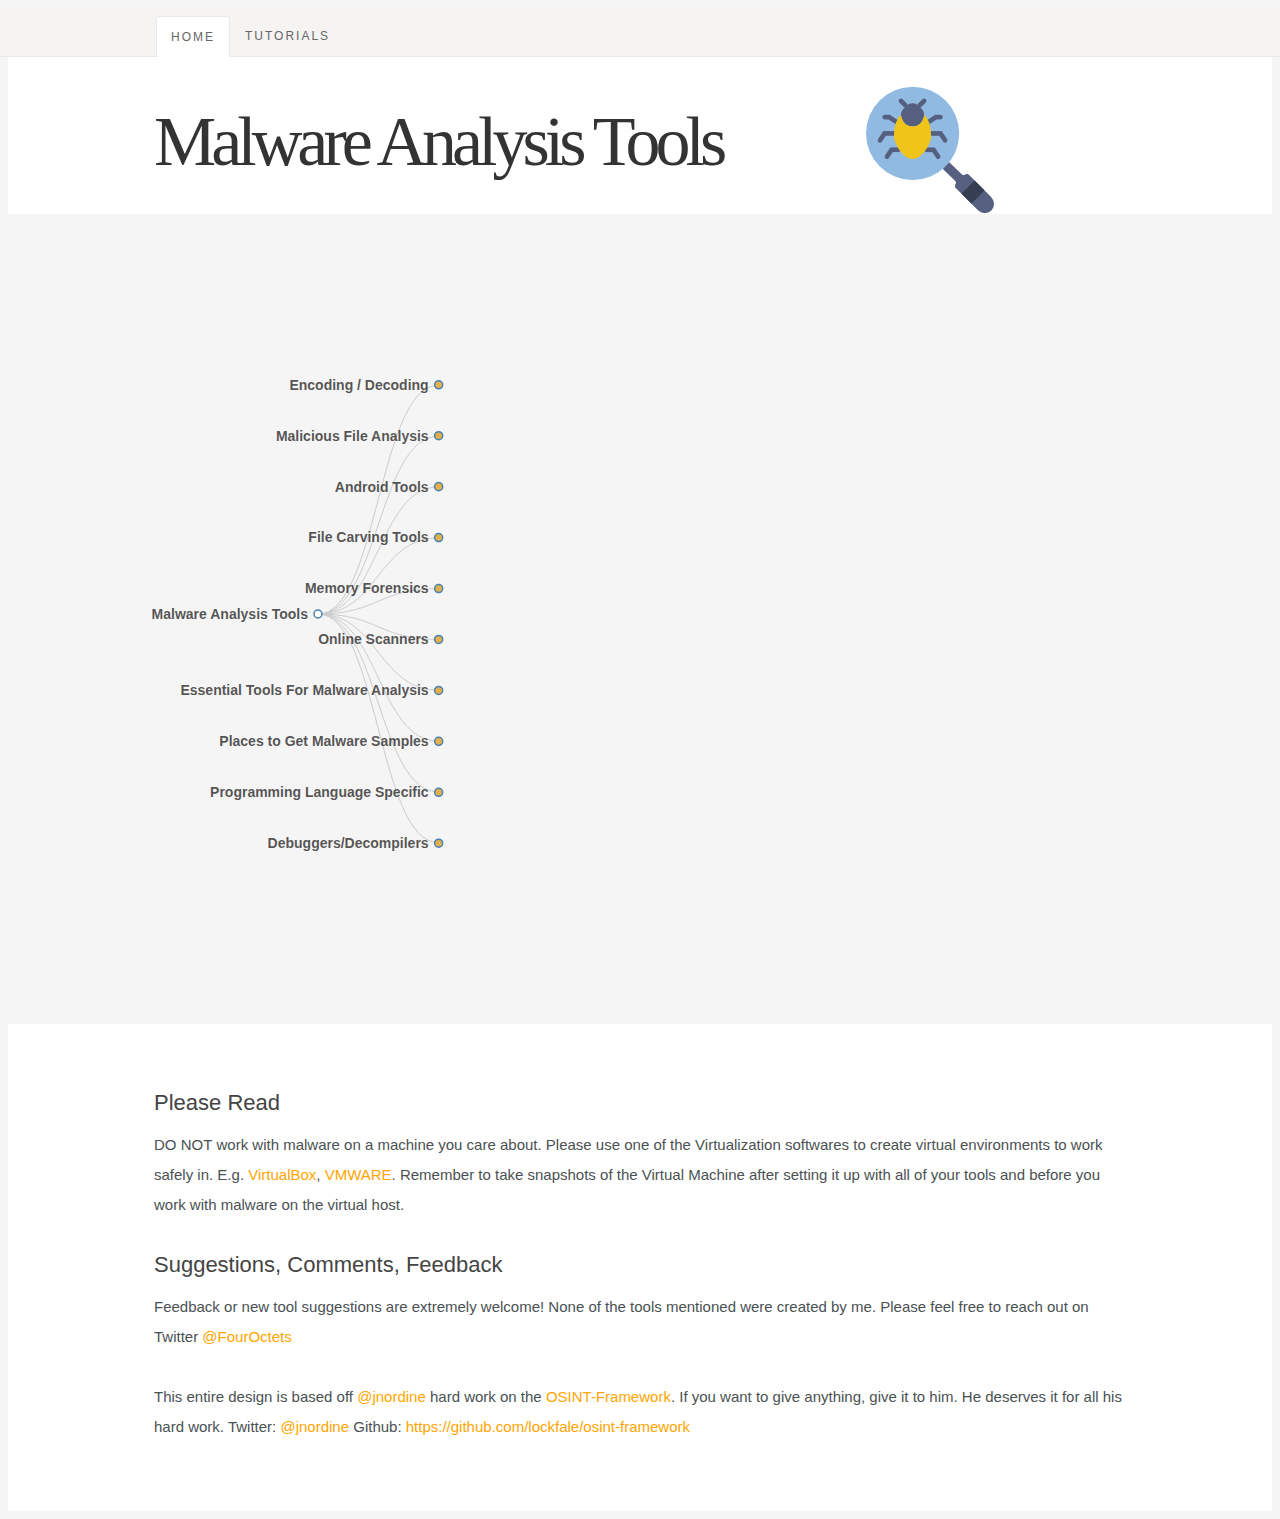
<file: index.html>
<!DOCTYPE html>
<!--[if lt IE 8 ]><html class="no-js ie ie7" lang="en"> <![endif]-->
<!--[if IE 8 ]><html class="no-js ie ie8" lang="en"> <![endif]-->
<!--[if IE 9 ]><html class="no-js ie ie9" lang="en"> <![endif]-->
<!--[if (gte IE 8)|!(IE)]><!-->
<html class="no-js" lang="en">
<!--<![endif]-->
<head>
	<!--- Basic Page Needs
   ================================================== -->
	<meta charset="utf-8">
	<title>Malware Analysis Tools</title>
	<meta content="Malware analysis tools list" name="description">
	<meta content="Fouroctets" name="author"><!-- mobile specific metas
   ================================================== -->
	<meta content="width=device-width, initial-scale=1, maximum-scale=1" name="viewport"><!-- CSS
    ================================================== -->
	<link href="css/default.css" rel="stylesheet">
	<link href="css/layout.css" rel="stylesheet">
	<link href="css/media-queries.css" rel="stylesheet"><!-- Script
   ================================================== -->

	<script src="js/modernizr.js">
	</script><!-- Favicons
    ================================================== -->
	<link href="/favicon.png" rel="shortcut icon" type="image/png">
	<script src="js/d3.v3.min.js" type="text/javascript">
	</script>
</head>
<body>
	<!-- Header
   ================================================== -->
	<header id="top">
		<div class="row">
			<div class="header-content twelve columns">
				<h1 id="logo-text"><a href="index.html" title="">Malware Analysis Tools</a></h1>
				<p id="intro"></p>
			</div>
		</div>
		<nav id="nav-wrap">
			<div class="row">
				<ul class="nav" id="nav">
					<li class="current">
						<a href="index.html">Home</a>
					</li>
					<li>
						<a href="tutorials.html">Tutorials</a>
					</li>
					
				</ul><!-- end #nav -->
			</div>
		</nav><!-- end #nav-wrap -->
	</header><!-- Header End -->
	<!-- Content
   ================================================== -->
	<div id="body">
		<script src="js/arf.js">
		</script>
	</div>
	<div id="content-wrap">
		<div class="row">
			<div class="eight columns" id="main">
				<article class="entry">
					<header class="entry-header">
						<h3>Please Read</h3>
					</header>
					<div class="entry-content">
						<p><b>DO NOT</b> work with malware on a machine you care about. Please use one of the Virtualization softwares to create virtual environments to work safely in. E.g. <a href="https://www.virtualbox.org/wiki/Downloads">VirtualBox</a>, <a href="https://my.vmware.com/en/web/vmware/info/slug/desktop_end_user_computing/vmware_workstation_pro/12_0">VMWARE</a>. Remember to take snapshots of the Virtual Machine after setting it up with all of your tools and before you work with malware on the virtual host.</p>
					</div>
					<header class="entry-header">
						<h3>Suggestions, Comments, Feedback</h3>
						<div class="entry-content">
							<p>Feedback or new tool suggestions are extremely welcome! None of the tools mentioned were created by me. Please feel free to reach out on Twitter <a href="https://twitter.com/FourOctets">@FourOctets</a></p>
							<p>This entire design is based off <a href="https://twitter.com/jnordine">@jnordine</a> hard work on the <a href="http://osintframework.com/">OSINT-Framework</a>. If you want to give anything, give it to him. He deserves it for all his hard work. Twitter: <a href="https://twitter.com/jnordine">@jnordine</a> Github: <a href="https://github.com/lockfale/osint-framework">https://github.com/lockfale/osint-framework</a></p>
							<div class="row">
								<div id="go-top">
									<a class="smoothscroll" href="#top" title="Back to Top"><i class="fa fa-chevron-up"></i></a>
								</div> <!--
                                    <div class="twelve columns">
                                                    <ul class="social-links">
                                                 <li><a href="#"><i class="fa fa-facebook"></i></a></li>
                                                 <li><a href="#"><i class="fa fa-twitter"></i></a></li>
                                                 <li><a href="#"><i class="fa fa-google-plus"></i></a></li>
                                                 <li><a href="#"><i class="fa fa-github-square"></i></a></li>
                                                 <li><a href="#"><i class="fa fa-instagram"></i></a></li>
                                                 <li><a href="#"><i class="fa fa-flickr"></i></a></li>
                                                 <li><a href="#"><i class="fa fa-skype"></i></a></li>
                                            </ul>
                                    </div>
                            -->
							</div><!-- End row -->
						</div>
					</header>
				</article><!-- end entry -->
			</div><!-- end main -->
		</div><!-- end row -->
	</div><!-- end content-wrap -->
	<!-- Footer
   ================================================== -->
	<!-- End Footer-->
	<!-- Java Script
   ================================================== -->
	<script src="http://ajax.googleapis.com/ajax/libs/jquery/1.10.2/jquery.min.js">
	</script>
	<script>
	      window.jQuery || document.write('<script src="js/jquery-1.10.2.min.js"><\/script>')
	</script>
	<script src="js/jquery-migrate-1.2.1.min.js" type="text/javascript">
	</script>
	<script src="js/main.js">
	</script>
</body>
</html>
</file>
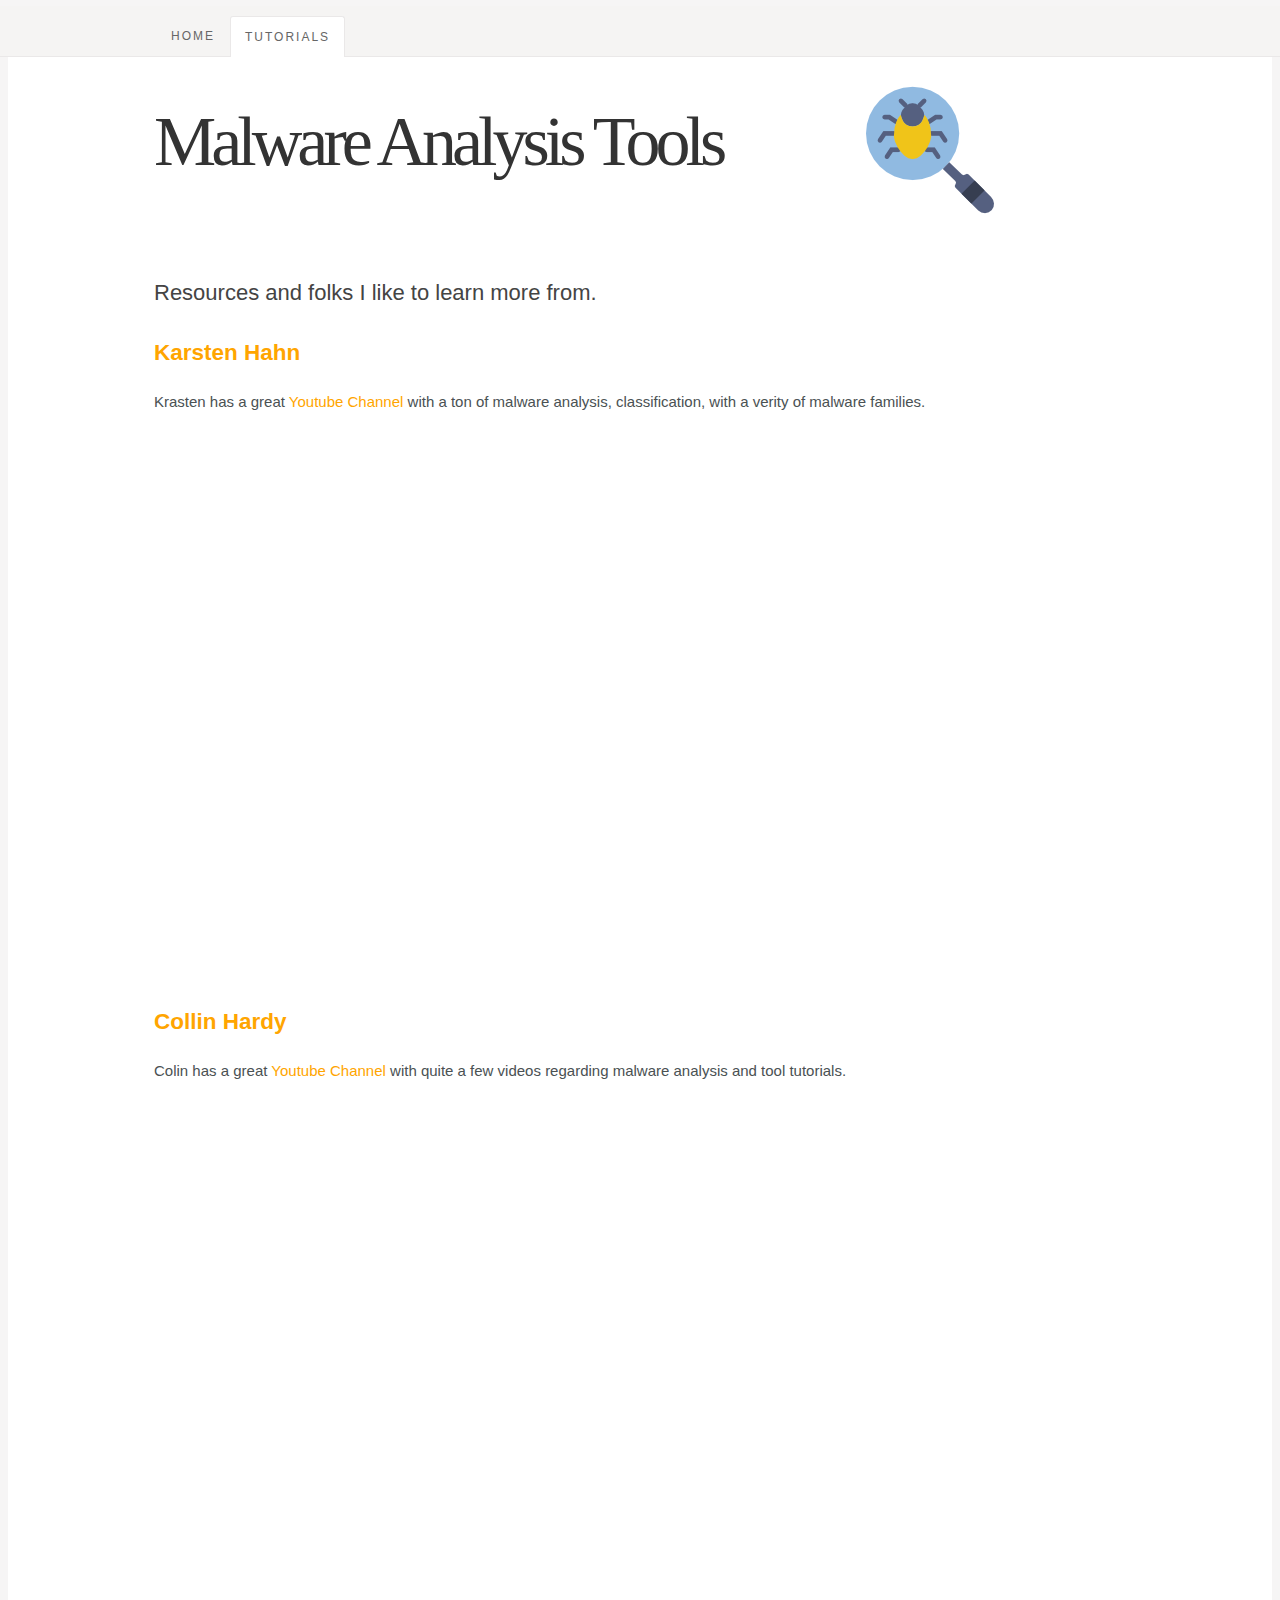
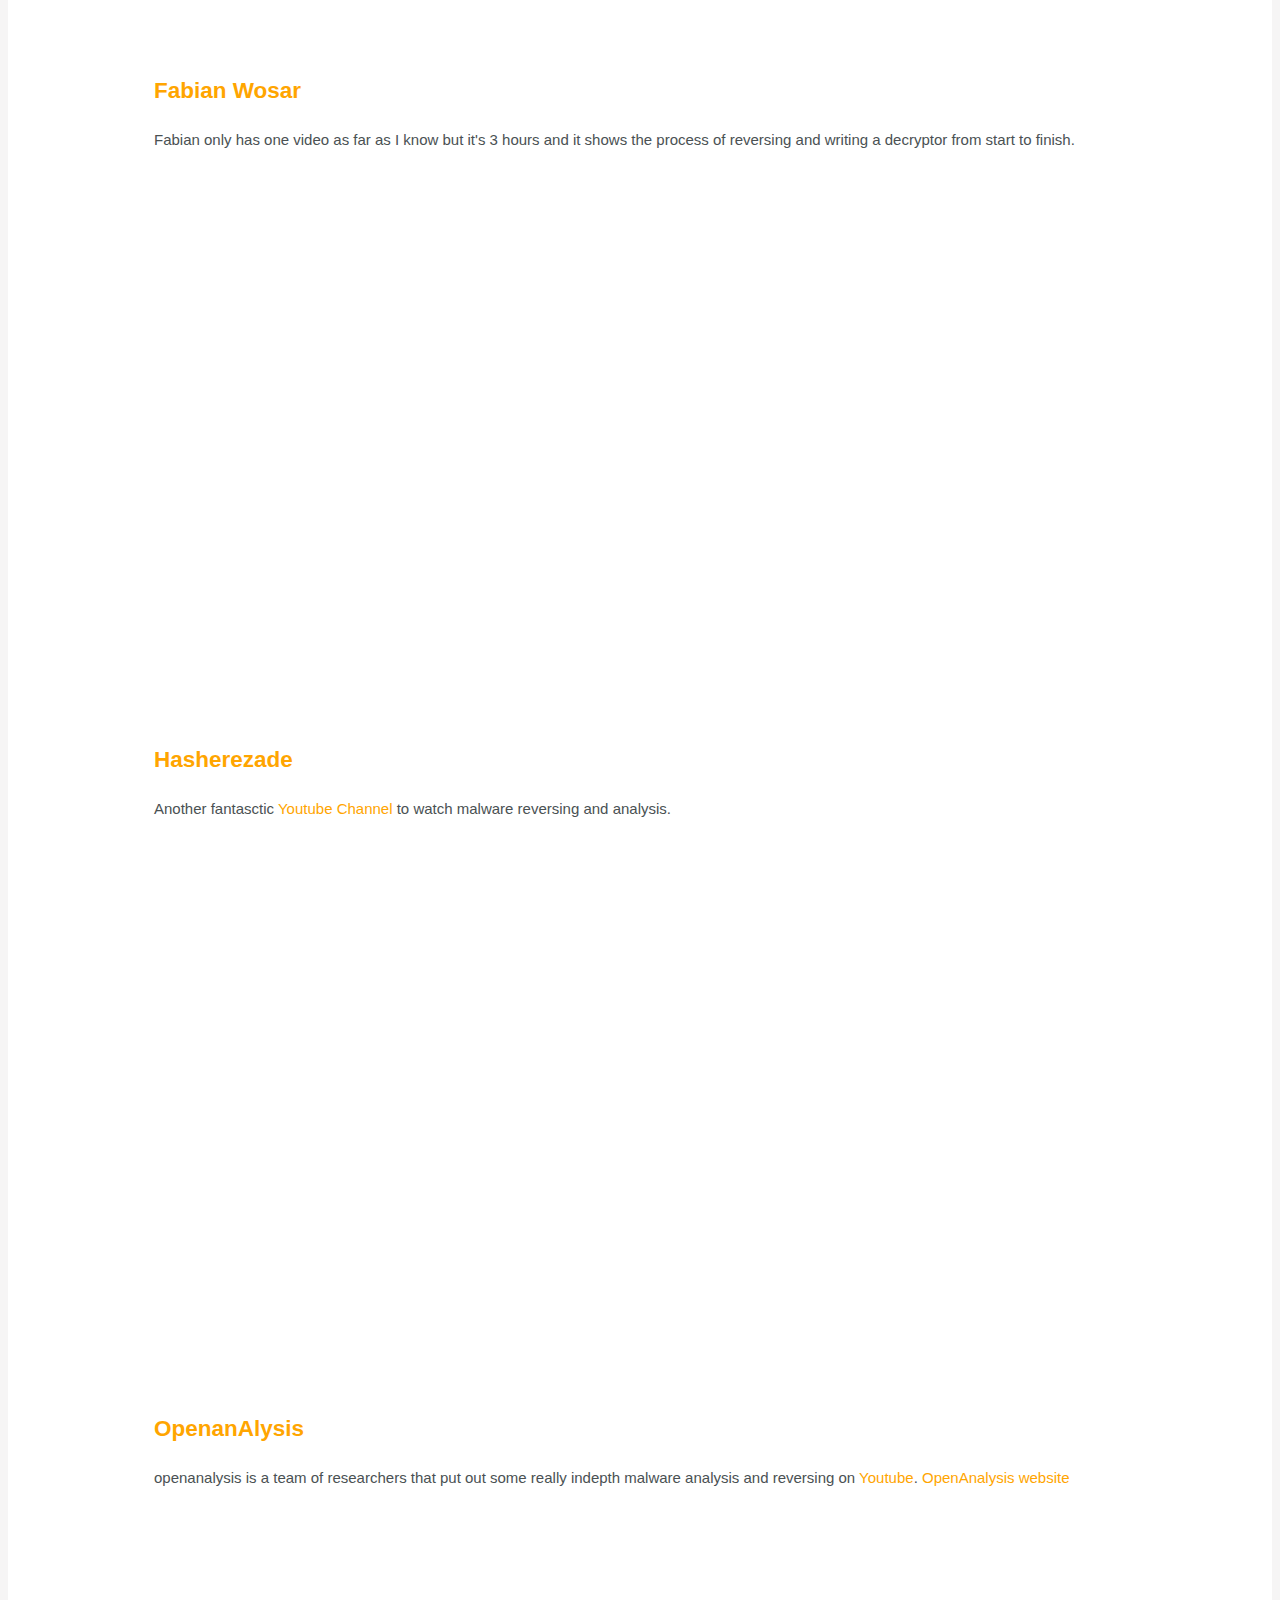
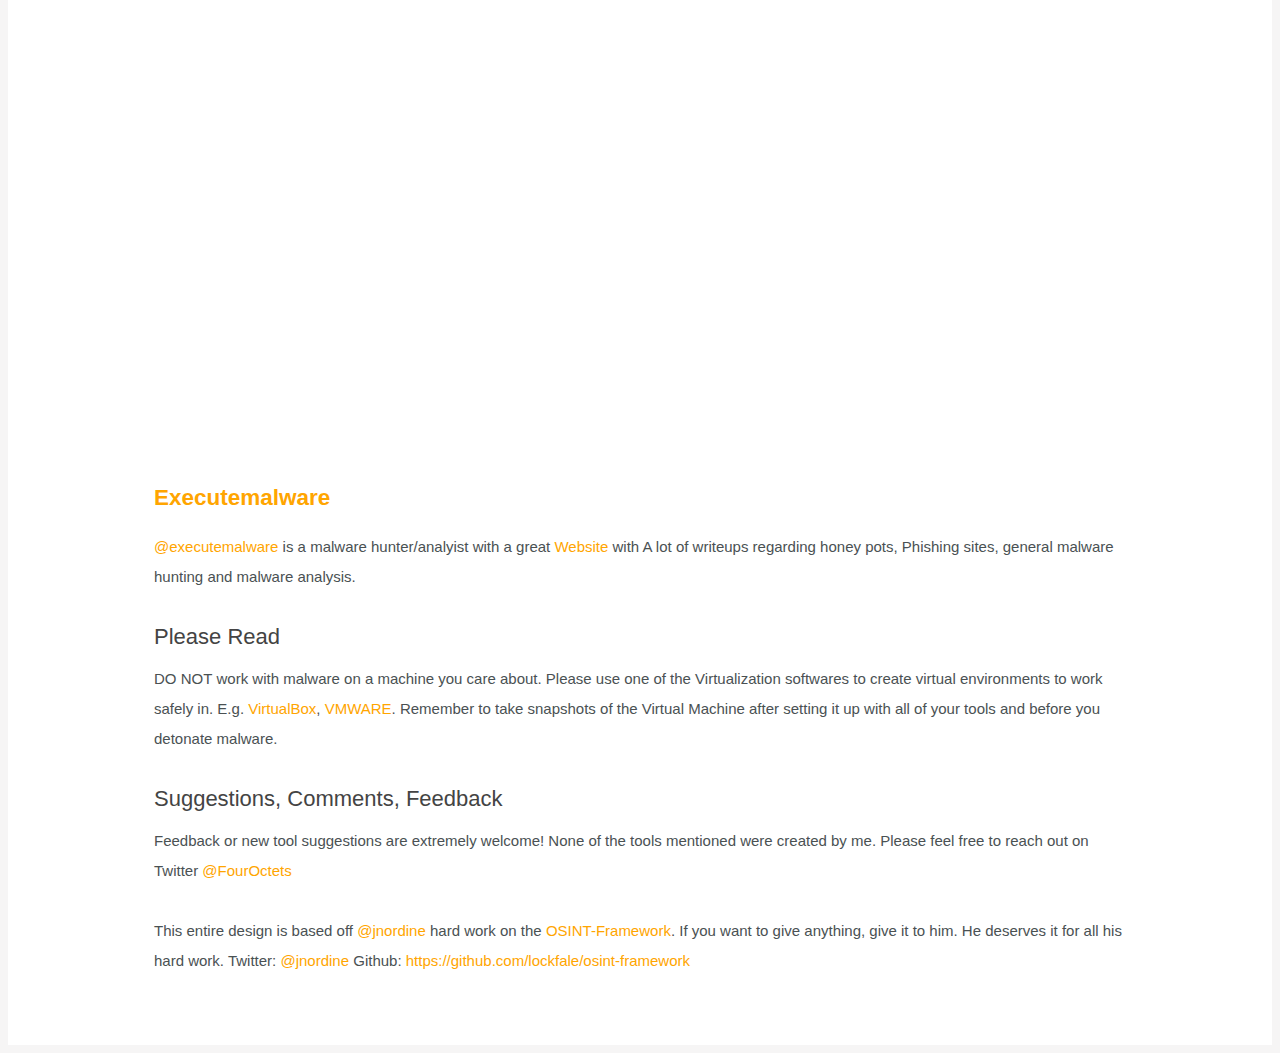
<file: tutorials.html>
<!DOCTYPE html>
<!--[if lt IE 8 ]><html class="no-js ie ie7" lang="en"> <![endif]-->
<!--[if IE 8 ]><html class="no-js ie ie8" lang="en"> <![endif]-->
<!--[if IE 9 ]><html class="no-js ie ie9" lang="en"> <![endif]-->
<!--[if (gte IE 8)|!(IE)]><!-->
<html class="no-js" lang="en">
<!--<![endif]-->
<head>
	<!--- Basic Page Needs
   ================================================== -->
	<meta charset="utf-8">
	<title>Malware Analysis Tools</title>
	<meta content="Malware analysis tools list" name="description">
	<meta content="Fouroctets" name="author"><!-- mobile specific metas
   ================================================== -->
	<meta content="width=device-width, initial-scale=1, maximum-scale=1" name="viewport"><!-- CSS
    ================================================== -->
	<link href="css/default.css" rel="stylesheet">
	<link href="css/layout.css" rel="stylesheet">
	<link href="css/media-queries.css" rel="stylesheet"><!-- Script
   ================================================== -->

	<script src="js/modernizr.js">
	</script><!-- Favicons
    ================================================== -->
	<link href="/favicon.png" rel="shortcut icon" type="image/png">
	<script src="js/d3.v3.min.js" type="text/javascript">
	</script>
</head>
<body>
	<!-- Header
   ================================================== -->
	<header id="top">
		<div class="row">
			<div class="header-content twelve columns">
				<h1 id="logo-text"><a href="index.html" title="">Malware Analysis Tools</a></h1>
				<p id="intro"></p>
			</div>
		</div>
		<nav id="nav-wrap">
			<div class="row">
				<ul class="nav" id="nav">
					<li>
						<a href="index.html">Home</a>
					</li>
					<li class="current">
						<a href="tutorials.html">Tutorials</a>
					</li>
			
				</ul><!-- end #nav -->
			</div>
		</nav><!-- end #nav-wrap -->
	</header><!-- Header End -->
	<!-- Content
   ================================================== -->

	</div>
	<div id="content-wrap">
		<div class="row">
			<div class="eight columns" id="main">
				<article class="entry">
					<header class="entry-header">
						<h3>Resources and folks I like to learn more from.</h3>
					</header>
					<div class="entry-content">
						<p>
							<h2><a href="https://twitter.com/struppigel">Karsten Hahn</a></h2>
							Krasten has a great <a href="https://www.youtube.com/c/MalwareAnalysisForHedgehogs">Youtube Channel</a> with a ton of malware analysis, classification, with a verity of malware families.
							<div class="videoWrapper">
							    <!-- Copy & Pasted from YouTube -->
							    <iframe src="https://www.youtube.com/embed/PDnFJe9qrLA?rel=0?ecver=2" width="480" height="360" frameborder="0" style="position:absolute;width:100%;height:100%;left:0" allowfullscreen></iframe>
							</div>
							<h2><a href="https://twitter.com/cybercdh">Collin Hardy</a></h2>
							Colin has a great <a href="https://www.youtube.com/channel/UCND1KVdVt8A580SjdaS4cZg">Youtube Channel</a> with quite a few videos regarding malware analysis and tool tutorials.
							<div class="videoWrapper">
									<!-- Copy & Pasted from YouTube -->
									<iframe src="https://www.youtube.com/embed/noErOEHcAj8?rel=0?ecver=2" width="480" height="360" frameborder="0" style="position:absolute;width:100%;height:100%;left:0" allowfullscreen></iframe>
							</div>
							<h2><a href="https://twitter.com/fwosar">Fabian Wosar</a></h2>
							Fabian only has one video as far as I know but it's 3 hours and it shows the process of reversing and writing a decryptor from start to finish.
							<div class="videoWrapper">
									<!-- Copy & Pasted from YouTube -->
									<iframe src="https://www.youtube.com/embed/kVcf7hsP7Mk?rel=0?ecver=2" width="640" height="360" frameborder="0" style="position:absolute;width:100%;height:100%;left:0" allowfullscreen></iframe>
							</div>
							<h2><a href="https://twitter.com/hasherezade">Hasherezade</a></h2>
							Another fantasctic <a href="https://www.youtube.com/channel/UCNWVswPNgn5kutPNa5sprkg">Youtube Channel</a> to watch malware reversing and analysis.
							<div class="videoWrapper">
									<!-- Copy & Pasted from YouTube -->
									<iframe src="https://www.youtube.com/embed/4PM2TPyAqzA?rel=0?ecver=2" width="480" height="360" frameborder="0" style="position:absolute;width:100%;height:100%;left:0" allowfullscreen></iframe>
							</div>
						
						<h2><a href="http://www.openanalysis.net/">OpenanAlysis</a></h2>
							openanalysis is a team of researchers that put out some really indepth malware analysis and reversing on <a href="https://www.youtube.com/channel/UC--DwaiMV-jtO-6EvmKOnqg/videos">Youtube</a>. <a href="http://www.openanalysis.net/">OpenAnalysis website</a>
							<div class="videoWrapper">
							    <!-- Copy & Pasted from YouTube -->
							    <iframe width="480" height="360" src="https://www.youtube-nocookie.com/embed/yHrr9v0E6MQ?rel=0" frameborder="0" allow="autoplay; encrypted-media" allowfullscreen></iframe>
							</div>
						
							<h2><a href="https://twitter.com/executemalware">Executemalware</a></h2>
							<a href="https://twitter.com/executemalware">@executemalware</a> is a malware hunter/analyist with a great <a href="https://twitter.com/executemalware">Website</a> with A lot of writeups regarding honey pots, Phishing sites, general malware hunting and malware analysis.

							
						</p>

					</div>
					<header class="entry-header">
						<h3>Please Read</h3>
					</header>
					<div class="entry-content">
						<p><b>DO NOT</b> work with malware on a machine you care about. Please use one of the Virtualization softwares to create virtual environments to work safely in. E.g. <a href="https://www.virtualbox.org/wiki/Downloads">VirtualBox</a>, <a href="https://my.vmware.com/en/web/vmware/info/slug/desktop_end_user_computing/vmware_workstation_pro/12_0">VMWARE</a>. Remember to take snapshots of the Virtual Machine after setting it up with all of your tools and before you detonate malware.</p>
					</div>
					<header class="entry-header">
						<h3>Suggestions, Comments, Feedback</h3>
						<div class="entry-content">
							<p>Feedback or new tool suggestions are extremely welcome! None of the tools mentioned were created by me. Please feel free to reach out on Twitter <a href="https://twitter.com/FourOctets">@FourOctets</a></p>
							<p>This entire design is based off <a href="https://twitter.com/jnordine">@jnordine</a> hard work on the <a href="http://osintframework.com/">OSINT-Framework</a>. If you want to give anything, give it to him. He deserves it for all his hard work. Twitter: <a href="https://twitter.com/jnordine">@jnordine</a> Github: <a href="https://github.com/lockfale/osint-framework">https://github.com/lockfale/osint-framework</a></p>
							<div class="row">
								<div id="go-top">
									<a class="smoothscroll" href="#top" title="Back to Top"><i class="fa fa-chevron-up"></i></a>
								</div> <!--
                                    <div class="twelve columns">
                                                    <ul class="social-links">
                                                 <li><a href="#"><i class="fa fa-facebook"></i></a></li>
                                                 <li><a href="#"><i class="fa fa-twitter"></i></a></li>
                                                 <li><a href="#"><i class="fa fa-google-plus"></i></a></li>
                                                 <li><a href="#"><i class="fa fa-github-square"></i></a></li>
                                                 <li><a href="#"><i class="fa fa-instagram"></i></a></li>
                                                 <li><a href="#"><i class="fa fa-flickr"></i></a></li>
                                                 <li><a href="#"><i class="fa fa-skype"></i></a></li>
                                            </ul>
                                    </div>
                            -->
							</div><!-- End row -->
						</div>
					</header>
				</article><!-- end entry -->
			</div><!-- end main -->
		</div><!-- end row -->
	</div><!-- end content-wrap -->
	<!-- Footer
   ================================================== -->
	<!-- End Footer-->
	<!-- Java Script
   ================================================== -->
	<script src="http://ajax.googleapis.com/ajax/libs/jquery/1.10.2/jquery.min.js">
	</script>
	<script>
	      window.jQuery || document.write('<script src="js/jquery-1.10.2.min.js"><\/script>')
	</script>
	<script src="js/jquery-migrate-1.2.1.min.js" type="text/javascript">
	</script>
	<script src="js/main.js">
	</script>
</body>
</html>
</file>
<file: css/layout.css>
body {
	background: #F6F5F5;
	border-top: 6px solid orange;
}
header {
	width: 100%;
	height: 200px;
	background: #fff;
}
header .header-content {
	background: #fff url(img/header-content-bg.png) no-repeat right 150px bottom;
	height: 200px;
	position: relative;
}
@media (-webkit-min-device-pixel-ratio: 2), (min-resolution: 192dpi) {
	header .header-content {
		background: #fff url(img/header-content-bg_@2X.png);
		text-align: center;
		background-size: 361px 256px;
	}
}
header h1#logo-text {
	margin: 0;
	padding: 0;
	position: absolute;
	top: 88px;
	left: 18px;
}
header h1#logo-text a {
	margin: 0;
	padding: 0;
	font: normal 70px Georgia, Serif;
	letter-spacing: -5px;
	color: #333;
	text-decoration: none;
}
header p#intro {
	margin: 0;
	padding: 0;
	font: 16px/24px 'opensans-light', Georgia, Serif;
	font-weight: normal;
	color: #C8C8C8;
	width: 300px;
	position: absolute;
	top: 192px;
	left: 30px;
}
#nav-wrap, #nav-wrap ul, #nav-wrap li, #nav-wrap a {
	margin: 0;
	padding: 0;
	border: none;
	outline: none;
}
#nav-wrap {
	font: 12px 'opensans-bold', sans-serif;
	text-transform: uppercase;
	letter-spacing: 2px;
	background: #F5F4F3;
	border-bottom: 1px solid #EAE8E8;
	width: 100%;
	float: left;
	position: absolute;
	top: 6px;
	left: 0;
}
ul#nav {
	min-height: 50px;
	width: auto;
	margin-left: 20px;
	float: left;
	position: relative;
	top: 0;
	text-align: left;
}
ul#nav li {
	position: relative;
	list-style: none;
	height: 50px;
	display: inline-block;
	padding-top: 10px;
}
ul#nav>li {
	float: left;
}

/* Links */

ul#nav li a {
	display: inline-block;
	padding: 0 15px;
	line-height: 40px;
	text-decoration: none;
	color: #666666;
	-webkit-transition: color .2s ease-in-out;
	-moz-transition: color .2s ease-in-out;
	-o-transition: color .2s ease-in-out;
	-ms-transition: color .2s ease-in-out;
	transition: color .2s ease-in-out;
}
ul#nav li a:hover {
	color: #222;
}
ul#nav li a:active {
	background-color: transparent !important;
}
ul#nav li.current>a {
	background: #fff;
	padding: 0 14px;
	border-right: 1px solid #EAE8E8;
	border-top: 1px solid #EAE8E8;
	border-left: 1px solid #EAE8E8;
	border-radius: 3px 3px 0 0;
}
#content-wrap {
	background: #fff;
	padding: 42px 0 3px 0;
}
#content-wrap #main {

}
.entry {
	padding-bottom: 12px;
	margin-bottom: 24px;
}
.entry header {
	height: auto;
}
footer {
	padding-top: 36px;
	margin-bottom: 42px;
	font-size: 13px;
	line-height: 24px;
	position: relative;
	color: #34393A;
}
footer a, footer a:visited {
	color: orange;
}
footer a:hover, footer a:focus {
	color: #34393A;
}
#go-top {
	position: fixed;
	bottom: 30px;
	right: 30px;
	text-align: center;
	display: none;
}
#go-top a {
	text-decoration: none;
	border: 0 none;
	display: block;
	width: 48px;
	height: 48px;
	background-color: #494949;
	-webkit-transition: all 0.2s ease-in-out;
	-moz-transition: all 0.2s ease-in-out;
	-o-transition: all 0.2s ease-in-out;
	-ms-transition: all 0.2s ease-in-out;
	transition: all 0.2s ease-in-out;
	color: #fff;
	font-size: 16px;
	line-height: 48px;
	border-radius: 3px;
}
#go-top a:hover {
	background: #7BA857;
}
.videoWrapper {
	position: relative;
	padding-bottom: 56.25%; /* 16:9 */
	padding-top: 25px;
	height: 0;
}
.videoWrapper iframe {
	position: absolute;
	top: 0;
	left: 0;
	width: 100%;
	height: 100%;
}
</file>
<file: css/media-queries.css>
/* 
=====================================================================
*   Keep It Simple Media Queries
*   url: styleshout.com
*   07-12-2014
/* ================================================================== */


/* screenwidth less than or equal 1024px
--------------------------------------------------------------------- */
@media only screen and (max-width: 1024px) {

	/* header styles 
	-------------------------------------------------------------- */
	header h1#logo-text { 		
		top: 114px; 
		left: 18px;	
	}
	header h1#logo-text a {	 		
		font: normal 68px Georgia, Serif;
		letter-spacing: -4px;	
	} 

	/* sidebar 
	-------------------------------------------------------------- */
   #sidebar { padding-left: 18px; }

}

/* screenwidth less than or equal 900px
--------------------------------------------------------------------- */
@media only screen and (max-width: 900px) {

	/* header styles 
	-------------------------------------------------------------- */
	header .header-content {
		background: #fff url(img/header-content-bg.png) no-repeat right top;	
		background-size: 330px 234px;
	}	
	header h1#logo-text a {	 		
		font: normal 60px Georgia, Serif;		
	} 
	header p#intro {			
		font: 15px/24px 'opensans-light', Georgia, Serif;		
		top: 183px; 
		left: 30px;		
	}   

}

/* screenwidth less than 768px - mobile/smaller tablets
---------------------------------------------------------------------- */
@media only screen and (max-width: 767px) {

	/* header styles 
	-------------------------------------------------------------- */
	header,
	header .header-content { 
		height: 276px;      
	}
	header .header-content {
		background: #fff url(img/header-content-bg.png) no-repeat 50% top;	
		padding: 0;	
		border: none;
	}
	header h1#logo-text,
	header p#intro {
		width: 100%;
		text-align: center;
		position: static;
	}
	header h1#logo-text { padding-top: 108px;	}
	header h1#logo-text a {	 		
		font: normal 56px Georgia, Serif;	
		letter-spacing: -3.5px;	
	} 
	header p#intro {			
		font: 15px/24px 'opensans-light', Georgia, Serif;			
	}
	
   /* mobile navigation
   -------------------------------------------------------------------- */
   #nav-wrap {
      z-index: 999; 
      float: none;     
      position: absolute;
      top: 0;
      right: 0;
      border-top: 6px solid #9FCC7F; 
   }
   #nav-wrap > a {	   
      text-align: left;
		border: none;            
      font-size: 12px;
      height: 54px;
      line-height: 54px;     

      font: 0/0 a;
      text-shadow: none;
      color: transparent;

		float: right;
      position: relative;
      top: 0px;
      right: 36px;
   }
	#nav-wrap  > a:before {
	   font-family: 'FontAwesome';
      content: "\f0c9";
      color: #666666;
      margin: 0;
      font-size: 25px;
      line-height: 54px;
      text-align: left;      
      display: block; 
      float: right;     
	}

   /* hide menu panel */
   #nav-wrap ul#nav {
      padding: 12px 30px 60px 30px;
      margin: 0;      
      height: auto;
      display: none;
      clear: both;
      /*width: auto; */
      width: 100%; 
      
      float: none;      
      position: relative;
      top: 0;
      right: 0;           
   }
   
   /* display toggle buttons */
	.no-js #nav-wrap:not( :target ) > a:first-of-type,
	.no-js #nav-wrap:target  > a:last-of-type  {
	   display: block;
	} 
   .js #nav-wrap a { display: block; }  

   /* display menu panels - no JS*/
   .no-js #nav-wrap:target ul#nav  {
      display: block;           
   }

	/* remove float left on 1st level list items */
	ul#nav > li { float: none; }

   ul#nav > li {
      display: block;
      height: auto;      
      text-align: left;
      border-bottom: 1px dotted #D3D5DA;
      padding: 6px 0;
   }
   ul#nav > li:first-child {
		border-top: 1px dotted #D3D5DA;
   }
  
   ul#nav li a {  
      display: block;   
      width: auto;  
      padding: 0;      
      padding: 12px 0; 
      line-height: 16px; /* reset line-height from 40px */
      border: none;
   } 
   ul#nav li.current > a {
   	background: none;
   	border-radius: none;
   	border: none;
   	padding: 12px 0;
   	color: #111;
   } 

   ul#nav li.has-children > a:after {
		content: "+";
		display: inline;
		padding-left: 8px;
		color: #9FCC7F;
		font-weight: bold;
		font-size: 18px;

		position: absolute;
		right: 10px;
		top: 15px;	
	}

   /* sub menu	 */
	ul#nav ul {
		position: static; /* change position to static */
		border-radius: none;
		border: none;
		padding-bottom: 0;
	}
	
	/* sub menu anchor links */
	ul#nav ul li a { padding: 6px 15px 6px 8px; }

	/* on hover */
	ul#nav li.has-children:hover > a:after { content: "-"; }  

	/* content 
	-------------------------------------------------------------- */
	#content-wrap { padding-top: 0; }
	#content-wrap  #main { padding-right: 30px;}	

	.page h2,
	.entry h2,
	.entry h2 a {
		font: 28px/36px 'opensans-semibold', sans-serif;	
		letter-spacing: -.5px;
	}

	.entry h2,
	.entry .entry-meta,
	.page h2 {
		text-align: center;
	}

	/* sidebar 
	-------------------------------------------------------------- */
	#sidebar { padding-left: 30px; }

	/* categories */
	#sidebar .widget_categories ul {	margin-bottom: 12px;	}
	#sidebar .widget_categories ul li {
		display: inline-block;
		margin-right: 6px;
	}

	/* entry 
	-------------------------------------------------------------- */
	.entry .entry-meta ul { margin-top: 9px; }
	.entry .entry-meta ul li { }

	/* tags */
	.tags { text-align: center; }

	/* post-nav */
   .post-nav { margin-top: 18px; }
   .post-nav li {
      display: block;
      margin: 0 0 18px 0;
      width: 100%;
   }
   .post-nav li.next {
      float: none;
      text-align: center;
   }
   .post-nav li.prev {
      float: none;
      text-align: center;
   }

   /* Comments */
   #comments h3 {
      text-align: center;
      margin-left: 0;
   }

   /* Comments List */
   ol.commentlist {
      width: 100%;
      margin-left: 0;
   }
   .commentlist > li { padding-left: 0; }
   .commentlist  li .avatar { display: none; }

   /* comment form */
   #comments form { 
   	margin-left: 0; 
		border-bottom: 1px solid #E8E8E8;		
   }
   #comments form input,
   #comments form textarea,
   #comments form select,
   #comments form label {
      width: 100%;
      float: none;
   }
   #comments form label { padding-left: 0; }
   #comments form div { margin-bottom: 0; }
   #comments form input { margin-bottom: 0; }
   #comments form .message label { display: block; }
   #comments form button.submit { width: 100%; }

   /* page navigation */
   .pagenav { text-align: center; }


	/* page 
	-------------------------------------------------------------- */
   .page { border-bottom: 1px solid #E8E8E8; }


	/* footer 
	-------------------------------------------------------------- */
	footer .social-links { margin-bottom: 36px; }
	footer .social-links li {
		font-size: 28px;
		line-height: 42px;	
		margin: 0 8px;
	}
	footer .navigate { margin-bottom: 30px; }
	footer .navigate li {
		display: inline-block;
		margin-right: 18px;
		line-height: 30px;
	}
	footer .copyright {
		border-top: 1px solid #DFDBDB;
		padding: 24px 30px 6px 30px;
	}

 	/* Go To Top Button */
	#go-top { right: 20px; } 
	#go-top a {
		width: 42px;
		height: 42px;
		line-height: 42px;
	}   

}


/* screenwidth less than or equal 480px - mobile wide
  -------------------------------------------------------------------------- */
@media only screen and (max-width: 480px) {   

	/* header styles 
	-------------------------------------------------------------- */
	header h1#logo-text { padding-top: 105px;	}
	header h1#logo-text a {	font: normal 52px Georgia, Serif; } 
	header p#intro { font: 14px/24px 'opensans-light', Georgia, Serif; }

	/* mobile navigation
   --------------------------------------------------------------- */
	#nav-wrap > a { right: 30px; }  
   #nav-wrap { width: 100%; }
   #nav-wrap ul#nav { width: 100%; }         

}

/* screenwidth less than or equal 420px - mobile narrow
  -------------------------------------------------------------------------- */
@media only screen and (max-width: 420px) { 

	/* header styles 
	-------------------------------------------------------------- */
	header,
	header .header-content { 
		height: 260px;      
	}
	header .header-content {
		background: #fff url(img/header-content-bg.png) no-repeat 50% top;	
		background-size: 300px 213px;
	}
   header h1#logo-text a {	 		
		font: normal 46px Georgia, Serif;		
	} 
	header p#intro {			
		font: 13px/24px 'opensans-light', Georgia, Serif;			
	}

	/* content 
	-------------------------------------------------------------- */
	#content-wrap { margin-top: -24px; }

} 

/* make sure the menu is visible on larger screens
  -------------------------------------------------------------------------- */

@media only screen and (min-width: 768px) {
   
   #nav-wrap ul#nav { display: block !important; }

}
</file>
<file: css/default.css>
- @import url("fonts.css");
@import url("font-awesome/css/font-awesome.min.css");
html, body, div, h1, h3, p, b, i, ul, li, article, header, nav {
	margin: 0;
	padding: 0;
	border: 0;
	outline: 0;
	font-size: 100%;
	vertical-align: baseline;
	background: transparent;
}
article, header, nav {
	display: block;
}
*, *:before, *:after {
	-moz-box-sizing: border-box;
	-webkit-box-sizing: border-box;
	box-sizing: border-box;
}
html {
	font-size: 62.5%;
}
body {
	background: #fff;
	font-family: 'merriweather-regular', sans-serif;
	font-weight: normal;
	font-size: 15px;
	line-height: 30px;
	color: #4A5153;
	-webkit-font-smoothing: antialiased;
	/* Fix for webkit rendering */
	-webkit-text-size-adjust: 100%;
}
h1, h3 {
	color: #444;
	font-family: 'opensans-semibold', sans-serif;
	font-weight: normal;
	text-rendering: optimizeLegibility;
}
h1 a {
	font-weight: inherit;
}
h1 {
	font-size: 38px;
	line-height: 42px;
	margin-bottom: 12px;
	letter-spacing: -1px;
}
h3 {
	font-size: 22px;
	line-height: 30px;
	margin-bottom: 12px;
}
p {
	margin: 0 0 30px 0;
}
b {
	font: 15px/30px 'merriweather-bold', sans-serif;
}
a, a:visited {
	text-decoration: none;
	outline: 0;
	color: orange;
	-webkit-transition: color .3s ease-in-out;
	-moz-transition: color .3s ease-in-out;
	-o-transition: color .3s ease-in-out;
	transition: color .3s ease-in-out;
}
a:hover, a:focus {
	color: #34393A;
}
p a, p a:visited {
	line-height: inherit;
}
ul {
	margin-bottom: 24px;
	margin-top: 12px;
}
ul {
	list-style: none
}
ul li {
	padding-left: 4px;
}
.row {
	width: 94%;
	max-width: 1008px;
	margin: 0 auto;
}
.row .row {
	width: auto;
	max-width: none;
	margin: 0 -18px;
}
.row:before, .row:after {
	content: " ";
	display: table;
}
.row:after {
	clear: both;
}
.columns {
	position: relative;
	padding: 0 18px;
	min-height: 1px;
	float: left;
}
.eight, .row .eight {
	width: 100%;
}
.twelve, .row .twelve {
	width: 100%;
}
@media only screen and (max-width: 900px) {}
@media only screen and (max-width: 767px) {
	.row {
		width: 480px;
		margin: 0 auto;
		padding: 0;
	}
	.columns {
		width: auto !important;
		float: none;
		margin-left: 0;
		margin-right: 0;
		padding: 0 30px;
	}
	.row .row {
		width: auto;
		max-width: none;
		margin: 0 -30px;
	}
}
@media only screen and (max-width: 480px) {
	.row {
		width: auto;
	}
}
.node {
	cursor: pointer;
}
.node circle {
	cursor: pointer;
	fill: #fff;
	stroke: steelblue;
	stroke-width: 1.5px;
}
.node text {
	font-size: 14px;
	font-weight: bold;
	fill: rgb(0, 0, 0);
}
path.link {
	fill: none;
	stroke: #ccc;
	stroke-width: 1px;
}
</file>
